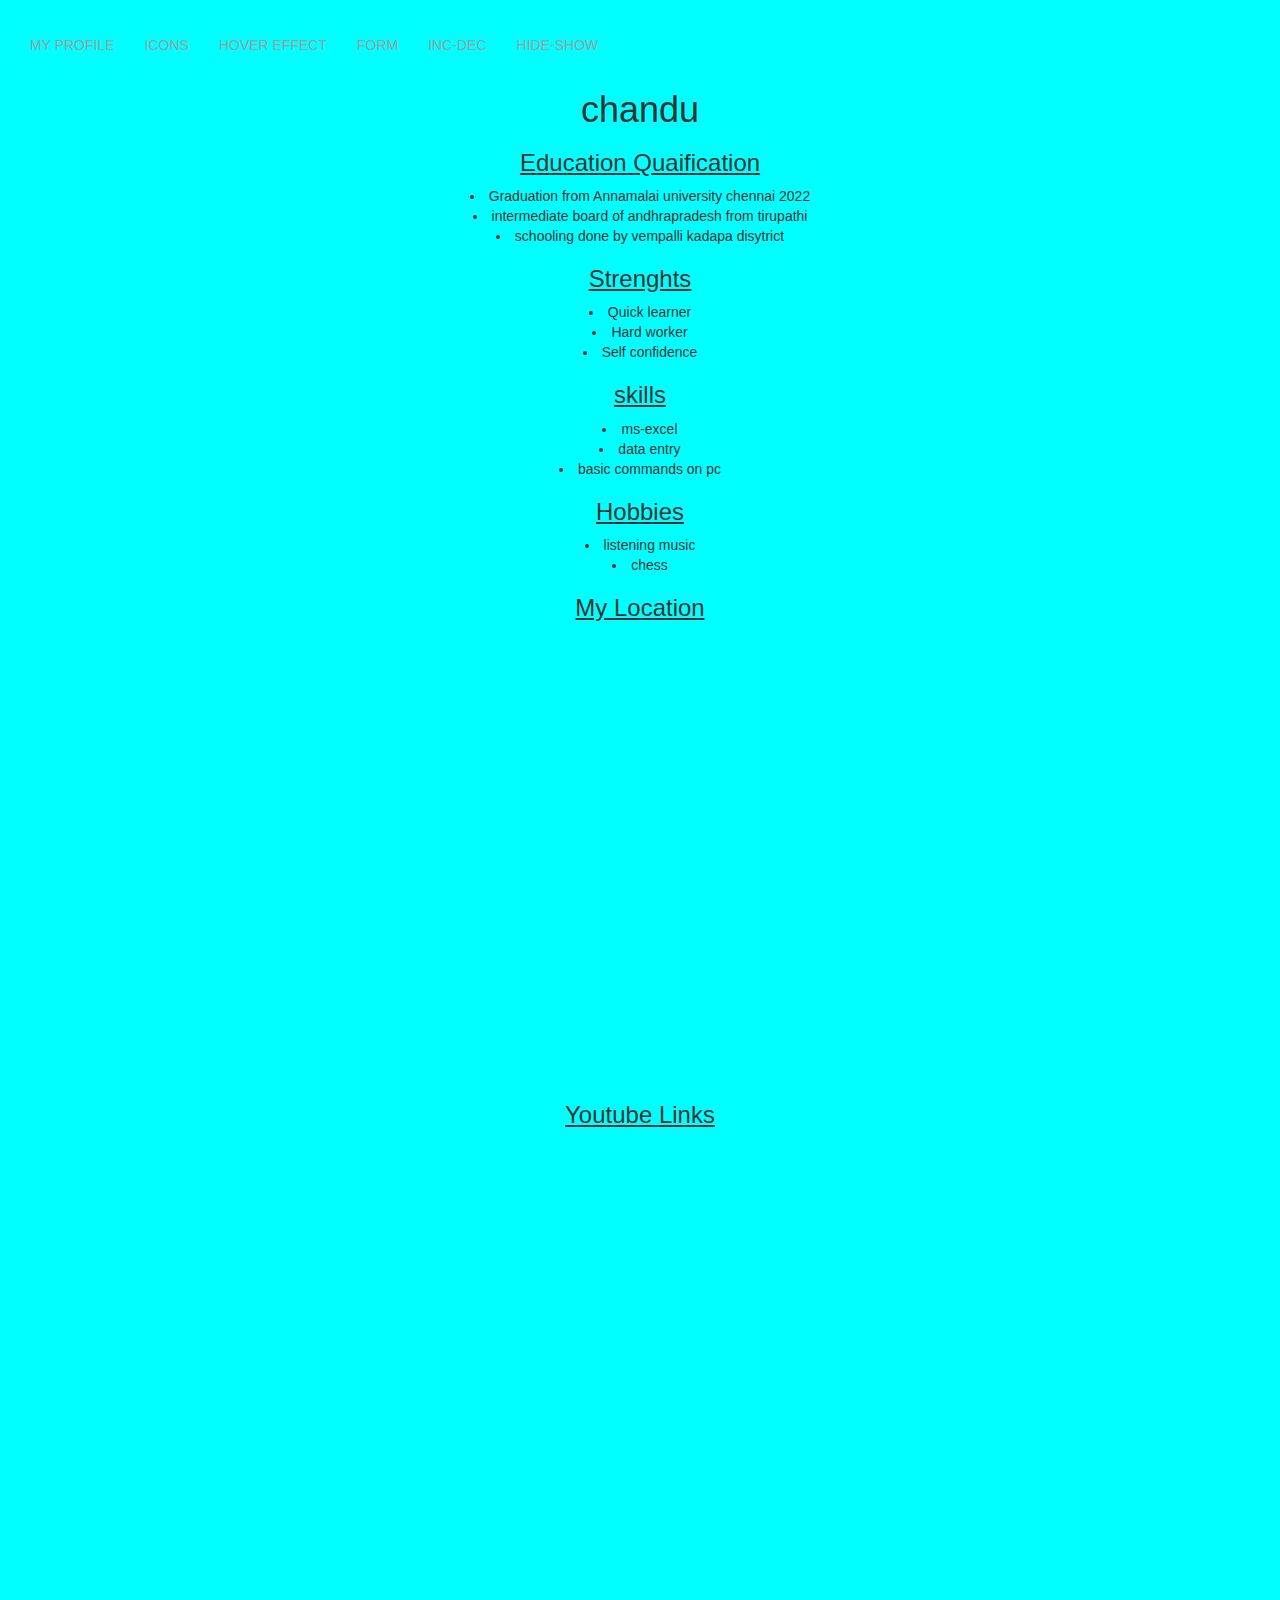
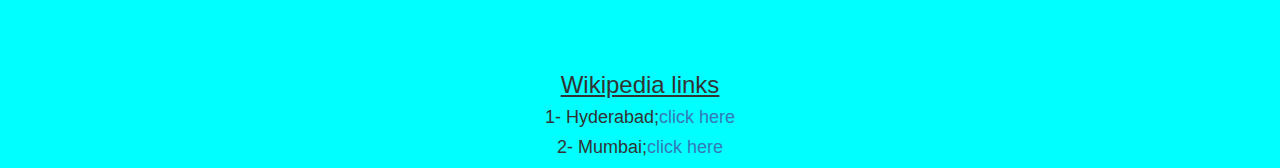
<file: index.html>
<html>
<head>
<link rel="stylesheet" href="https://maxcdn.bootstrapcdn.com/bootstrap/3.4.0/css/bootstrap.min.css">
        <script src="https://ajax.googleapis.com/ajax/libs/jquery/3.4.1/jquery.min.js"></script>
    <script src="https://maxcdn.bootstrapcdn.com/bootstrap/3.4.0/js/bootstrap.min.js"></script>
        <meta name="viewport" content="width=device-width, initial-scale=1">
        <link rel="stylesheet" href="https://cdnjs.cloudflare.com/ajax/libs/font-awesome/4.7.0/css/font-awesome.min.css">
    <link rel="stylesheet" href="style.css">
    </head>
   <body style="background-color:aqua;">
    <nav class="navbar-inverse" style="position:sticky; top: 0; z-index: 100px">
        <div class="navbar-header">
            <button type="button" class="navbar-toggle" data-toggle="collapse" data-target="#navbar">
            <span class="icon-bar"></span>
             <span class="icon-bar"></span>
             <span class="icon-bar"></span>
            </button>
        
        
        </div>
        <div class="navbar-collapse collapse" id="mynavbar">
        <ul class="nav navbar-nav"><br>
            <li><a href="my profile.html">MY PROFILE</a></li>
            <li><a href="icons.html">ICONS</a></li>
            <li><a href="hover.html">HOVER EFFECT</a></li>
            <li><a href="form.html">FORM</a></li>
            <li><a href="inc-dec.html">INC-DEC</a></li>
            <li><a href="hide-show.html">HIDE-SHOW</a></li>
            
            
            
            
            </ul>
        </div>
    </nav> 
    <title>My Profile</title>
    
    <center><h1>chandu</h1></center>
    
    

  <center>
        
      <h3><u>Education Quaification</u></h3>
      <li>Graduation from Annamalai university chennai 2022</li>
      <li>intermediate board of andhrapradesh from tirupathi</li>
      
      <li>schooling done by vempalli kadapa disytrict</li>
      
      <h3><u>Strenghts</u></h3>
      <li>Quick learner</li>
      <li>Hard worker</li>
      <li>Self confidence</li>
      
      <h3><u>skills</u></h3>
      <li>ms-excel</li>
      <li>data entry</li>
      <li>basic commands on pc</li>
      
      
      
      
      
      
      
      <h3><u>Hobbies</u></h3>
      <li>listening music</li>
      <li>chess</li>
      
      
      

      
      
   <h3> <u>My Location</u></h3>   
    
    <iframe src="https://www.google.com/maps/embed?pb=!1m14!1m12!1m3!1d121821.06281594453!2d78.462976!3d17.416192!2m3!1f0!2f0!3f0!3m2!1i1024!2i768!4f13.1!5e0!3m2!1sen!2sin!4v1706091954354!5m2!1sen!2sin" width="600" height="450" style="border:0;" allowfullscreen="" loading="lazy" referrerpolicy="no-referrer-when-downgrade"></iframe>
        <h3><u>Youtube Links</u></h3>
      <iframe width="914" height="514" src="https://www.youtube.com/embed/kFiOrIN-96U" title="9 Ways To Become Mentally Strong | Success Mindset | Venu Kalyan Life &amp; Business Coach" frameborder="0" allow="accelerometer; autoplay; clipboard-write; encrypted-media; gyroscope; picture-in-picture; web-share" allowfullscreen></iframe>
      
      <h3><u>Wikipedia links</u></h3>
     <h4>1- Hyderabad;<a href="https://en.wikipedia.org/wiki/Hyderabad">click here</a></h4>
       <h4>2- Mumbai;<a href="https://en.wikipedia.org/wiki/Mumbai">click here</a></h4>
      
      
      
           </center>
        
        <body style="background-color:powderblue;"></body>
        
   
    
    </body>
</html>
</file>
<file: style.css>
div{
    width:100 px;
    height:100 px;
    background-color: aqua;
    transition:width 2s,height 4s;
    
}
div.hover{
    width: 300 px:
    height:300 px:
    border radius:50 px
        
        .box{animation:rotate 3s infinite;}
@keyframes rotate{
    0%{transform: rotate(0deg);}
    100%{transform:rotate(360deg);}
}
.box1{animation:pulse 2s infinite}
@keyframes pulse{
    0%,100%{transform:scale(1);}
    50%{transform:scale(1.2);}
}
.box2{animation:slidein 2s infinite;}
@keyframes slidein{
    0%{transform:translateX(_50%);}
    50%{transform:translateX(0);}
    100%{transform:translateX(50%);}
}
.box3{animation:fadein 2s infinite;}
@keyframes fadein{
    0%{opacity:0;}
    50%{opacity:5;}
    100%{opacity:0%}
}
.box4{animation:bounce 2s infinite;}
@keyframes bounce{
    0%{transform:translateY(0);}
    40%{transform:translateY(_20px);}
    60%{transform:translateY(_10px);}
}
.img{
    1%{opacity:1%}
}
    
    .fa{
    
    padding:20px;
    font-size: 30px;
    width: 30px;
    text-align:center;
    margin: 5px 2px;
    border-radius:50%;
    text-decoration:none;
}
.fa:hover{
    opacity:0.8;
    
}
.fa-facebook{
    background:#3830d9;
    color:white;
    
}
.fa-twitter{
    background:#211d21;
    color:white;
}
.fa-linkedin{
    background:#345a94;
    color:white
}
.fa-instagram{
    background:#c93066;
    color:white;
}
.fa-snapchat{
    background:#d3d618;
    color:white;
}
.fa-youtube{
    background:#e3121d;
    color:white;
}
.fa-google{
    background:#0f6306;
    color:white;
</file>
